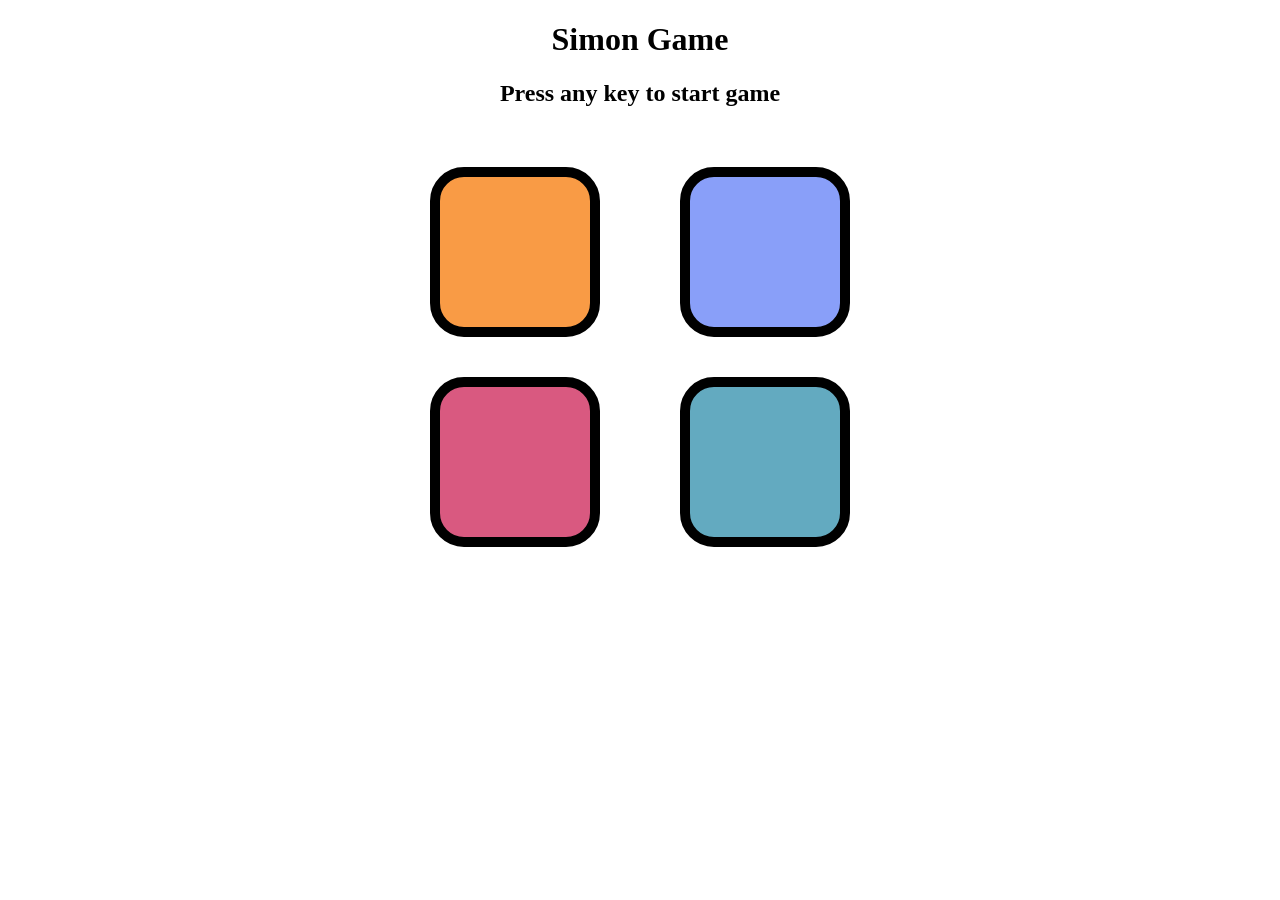
<file: index.html>
<!DOCTYPE html>
<html lang="en">
<head>
    <meta charset="UTF-8">
    <meta name="viewport" content="width=device-width, initial-scale=1.0">
    <title>Simon Game</title>
    <link rel="stylesheet" href="10.Simon game.css">
</head>
<body>
    
    <h1>Simon Game</h1>
    <h2>Press any key to start game</h2>

    <div class="btn-container">
        <div class="upper">
            <div class="btn yellow" type="button" id="yellow"></div>
            <div class="btn red" type="button" id="red"></div>
        </div>
        <div class="lower">
            <div class="btn purple" type="button" id="purple"></div>
            <div class="btn green" type="button" id="green"></div>
        </div>
    </div>
    <script src="10.Simon game.js"></script>
</body>
</html>
</file>
<file: 10.Simon game.css>
body{
    text-align: center;
}

.btn{
    height: 150px;
    width: 150px;
    border-radius: 20%;
    border: 10px solid black;
    margin: 2.5rem;
}

.btn-container{
    display: flex;
    justify-content: center;
}

.yellow{
    background-color: #f99b45;
}

.red{
    background-color: #d95980;
}


.purple{
    background-color: #899ff9;
}


.green{
    background-color: #63aac0;
}

.flash{
    background-color: white;
}


.Userflash{
    background-color: gold;
}
</file>
